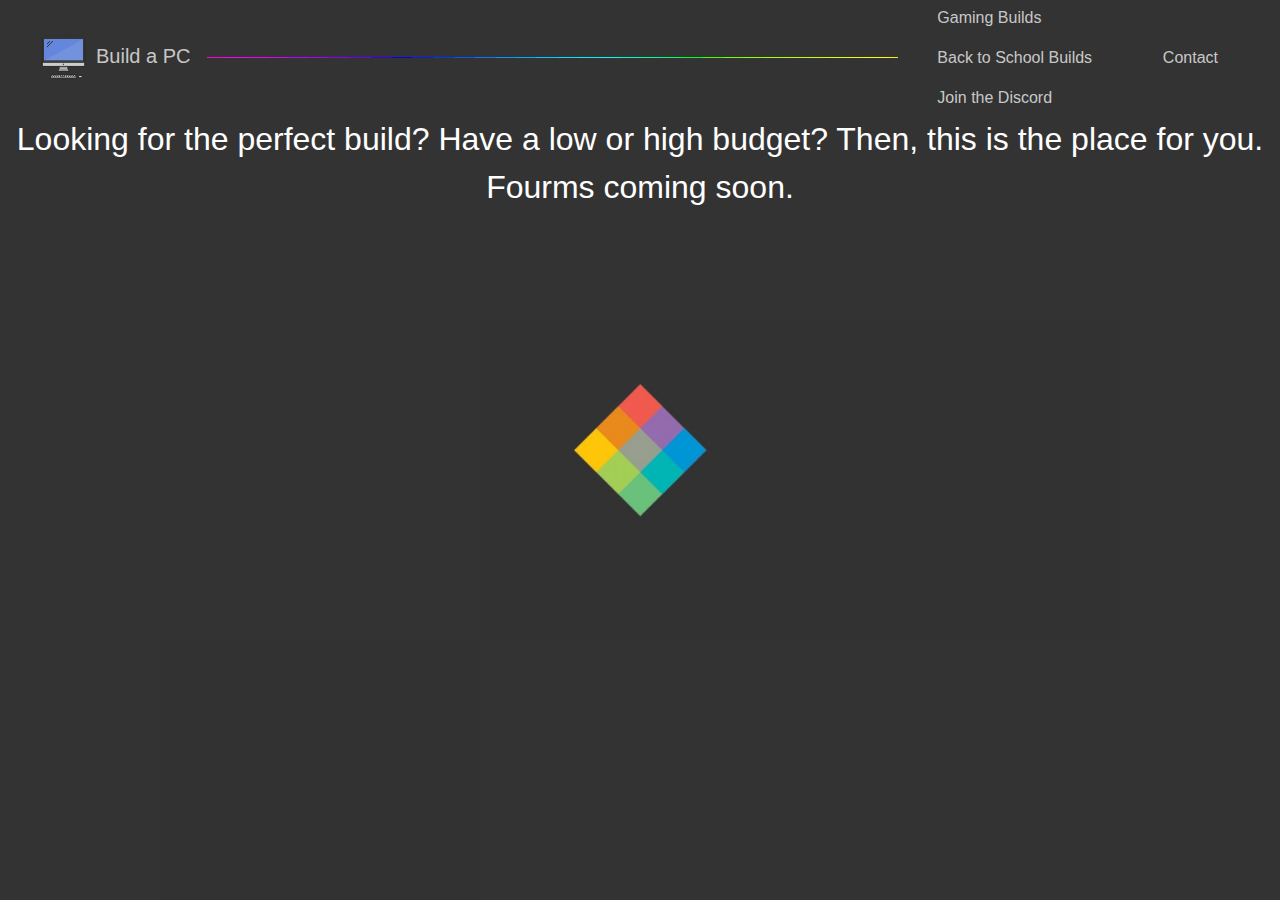
<file: index.html>
<!DOCTYPE html>
<html class="text-left" style="background-image: url(&quot;/assets/img/favicon.png?h=c78933885deea317d0e8a9b85b3340c5&quot;);">

<head>
    <meta charset="utf-8">
    <meta name="viewport" content="width=device-width, initial-scale=1.0, shrink-to-fit=no">
    <title>Build a PC</title>
    <link rel="stylesheet" href="https://cdnjs.cloudflare.com/ajax/libs/twitter-bootstrap/4.4.1/css/bootstrap.min.css">
    <link rel="stylesheet" href="https://cdnjs.cloudflare.com/ajax/libs/animate.css/3.5.2/animate.min.css">
    <link rel="stylesheet" href="/assets/css/styles.min.css?h=3e46f8ad7e359978db8a1f9f00a41cf7">
</head>

<body>
    <section id="main">
        <nav class="navbar navbar-light navbar-expand-md" id="bottem-text" style="height: 115px;">
            <div class="container-fluid"><button data-toggle="collapse" class="navbar-toggler" data-target="#navcol-1" style="color: rgba(255,255,255,0.74);"><span class="sr-only">Toggle navigation</span><span class="navbar-toggler-icon" style="color: rgba(255,255,255,0.74);"></span></button>
                <a
                    class="navbar-brand" id="navbar-maintitle" href="/index.html" style="color: rgba(255,255,255,0.74);"><img style="background-image: url(&quot;/assets/img/favicon.png?h=c78933885deea317d0e8a9b85b3340c5&quot;);background-size: 100%;width: 65px;height: 65px;filter: hue-rotate(0deg);" src="/assets/img/favicon.png?h=c78933885deea317d0e8a9b85b3340c5">Build a PC</a>
                    <div class="collapse navbar-collapse text-center" id="navcol-1">
                        <ul class="nav navbar-nav">
                            <li class="nav-item" role="presentation"></li>
                            <li class="nav-item" role="presentation"></li>
                            <li class="nav-item" role="presentation"></li>
                        </ul>
                    </div><img src="/assets/img/divider%20gif.gif?h=6f55cdf667d0cfb5a3423881f14f410d" style="width: 1100px;">
                    <nav class="navbar navbar-light navbar-expand-md">
                        <div class="container-fluid"><button data-toggle="collapse" class="navbar-toggler" data-target="#navcol-1" style="color: rgba(255,255,255,0.74);"><span class="sr-only">Toggle navigation</span><span class="navbar-toggler-icon" style="color: rgba(255,255,255,0.74);"></span></button>
                            <div
                                class="collapse navbar-collapse text-center" id="navcol-1">
                                <ul class="nav navbar-nav">
                                    <li class="nav-item" role="presentation"><a class="nav-link active text-center" data-bs-hover-animate="pulse" href="/gaming.html" style="color: rgba(255,255,255,0.74);">Gaming Builds</a></li>
                                    <li class="nav-item" role="presentation"><a class="nav-link" data-bs-hover-animate="pulse" href="/backtoschool.html" style="color: rgba(255,255,255,0.74);">Back to School Builds</a></li>
                                    <li class="nav-item" role="presentation"><a class="nav-link" data-bs-hover-animate="pulse" href="#" style="color: rgba(255,255,255,0.74);margin: 0px;">Join the Discord</a></li>
                                </ul><a data-bs-hover-animate="pulse" href="#" style="color: rgba(255,255,255,0.74);">Contact</a></div>
                        <div></div>
            </div>
            </nav>
            </div>
        </nav>
        <p class="lead text-center d-xl-flex justify-content-xl-center align-items-xl-center" style="color: rgb(255,255,255);font-size: 32px;">Looking for the perfect build? Have a low or high budget? Then, this is the place for you. Fourms coming soon.</p>
    </section>
    <script src="https://cdnjs.cloudflare.com/ajax/libs/jquery/3.4.1/jquery.min.js"></script>
    <script src="https://cdnjs.cloudflare.com/ajax/libs/twitter-bootstrap/4.4.1/js/bootstrap.bundle.min.js"></script>
    <script src="/assets/js/script.min.js?h=82d712d5e0811380f26d2753ca68c860"></script>
</body>

</html>
</file>
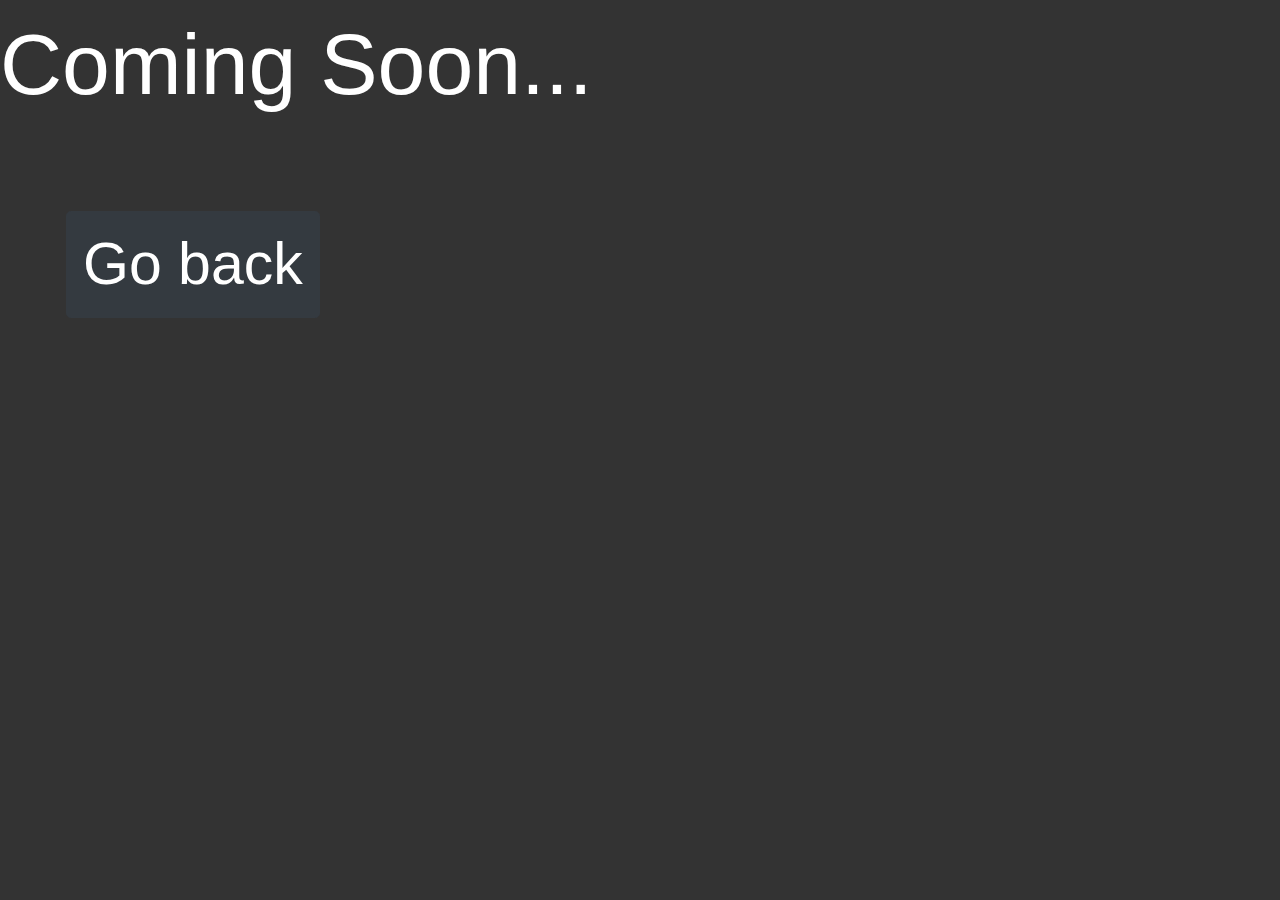
<file: backtoschool.html>
<!DOCTYPE html>
<html style="color: rgb(255,255,255);">

<head>
    <meta charset="utf-8">
    <meta name="viewport" content="width=device-width, initial-scale=1.0, shrink-to-fit=no">
    <title>Build a PC</title>
    <link rel="stylesheet" href="https://cdnjs.cloudflare.com/ajax/libs/twitter-bootstrap/4.4.1/css/bootstrap.min.css">
    <link rel="stylesheet" href="https://cdnjs.cloudflare.com/ajax/libs/animate.css/3.5.2/animate.min.css">
    <link rel="stylesheet" href="/assets/css/styles.min.css?h=3e46f8ad7e359978db8a1f9f00a41cf7">
</head>

<body>
    <p style="color: rgb(255,255,255);background-size: auto;font-size: 86px;">Coming Soon...</p><button href="http://lowpricedgaming.us.to/index.html" class="btn btn-dark btn-lg" type="button" style="margin: 66px;font-size: 59px;">Go back</button>
    <script src="https://cdnjs.cloudflare.com/ajax/libs/jquery/3.4.1/jquery.min.js"></script>
    <script src="https://cdnjs.cloudflare.com/ajax/libs/twitter-bootstrap/4.4.1/js/bootstrap.bundle.min.js"></script>
    <script src="/assets/js/script.min.js?h=82d712d5e0811380f26d2753ca68c860"></script>
</body>

</html>
</file>
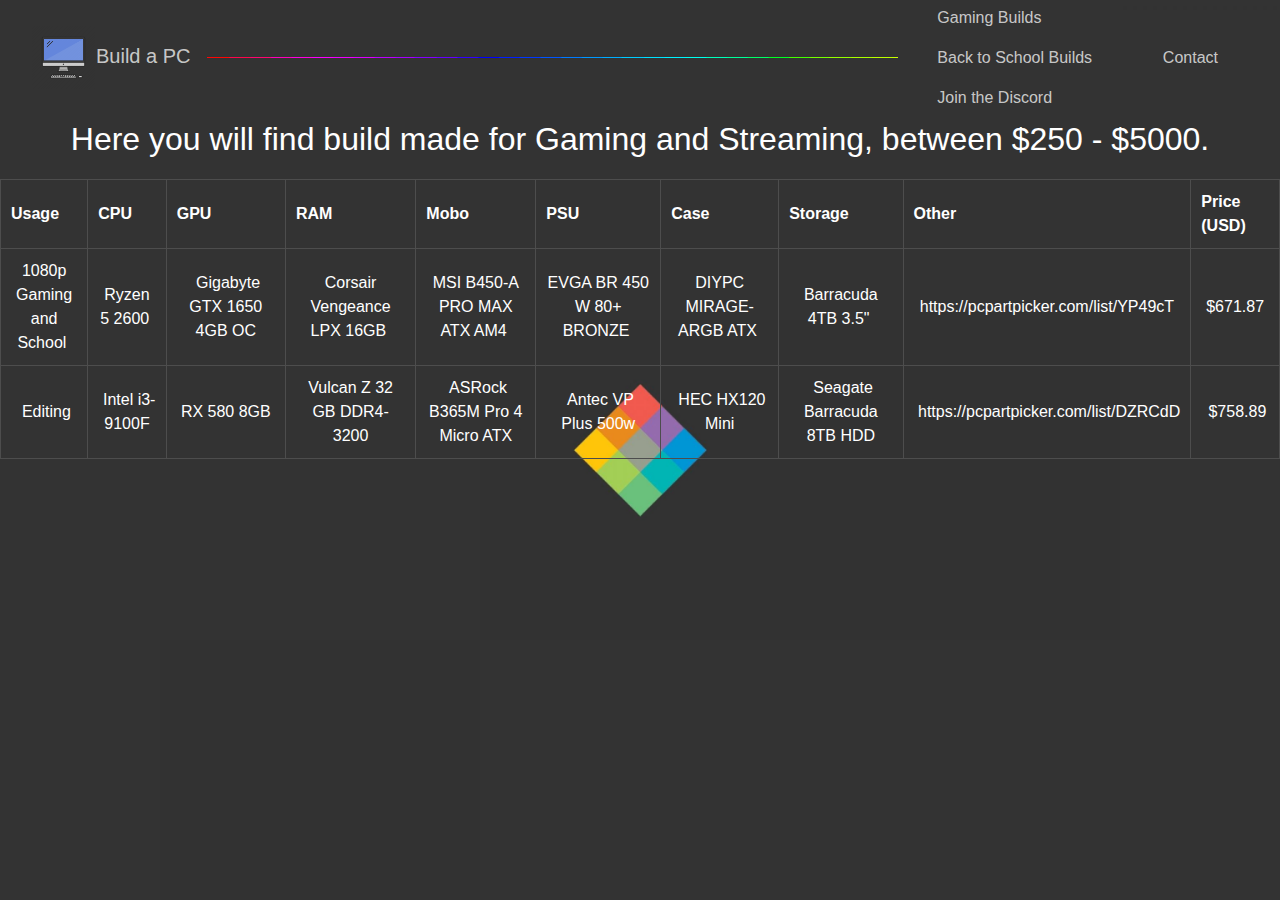
<file: gaming.html>
<!DOCTYPE html>
<html class="text-left" style="background-image: url(&quot;/assets/img/favicon.png?h=c78933885deea317d0e8a9b85b3340c5&quot;);">

<head>
    <meta charset="utf-8">
    <meta name="viewport" content="width=device-width, initial-scale=1.0, shrink-to-fit=no">
    <title>Build a PC</title>
    <link rel="stylesheet" href="https://cdnjs.cloudflare.com/ajax/libs/twitter-bootstrap/4.4.1/css/bootstrap.min.css">
    <link rel="stylesheet" href="https://cdnjs.cloudflare.com/ajax/libs/animate.css/3.5.2/animate.min.css">
    <link rel="stylesheet" href="/assets/css/styles.min.css?h=3e46f8ad7e359978db8a1f9f00a41cf7">
</head>

<body>
    <section id="main">
        <nav class="navbar navbar-light navbar-expand-md" style="height: 115px;">
            <div class="container-fluid"><button data-toggle="collapse" class="navbar-toggler" data-target="#navcol-1" style="color: rgba(255,255,255,0.74);"><span class="sr-only">Toggle navigation</span><span class="navbar-toggler-icon" style="color: rgba(255,255,255,0.74);"></span></button>
                <a
                    class="navbar-brand" id="navbar-maintitle" href="/index.html" style="color: rgba(255,255,255,0.74);"><img style="background-image: url(&quot;/assets/img/favicon.png?h=c78933885deea317d0e8a9b85b3340c5&quot;);background-size: 100%;width: 65px;height: 65px;filter: hue-rotate(0deg);" src="/assets/img/favicon.png?h=c78933885deea317d0e8a9b85b3340c5">Build a PC</a>
                    <div class="collapse navbar-collapse text-center" id="navcol-1">
                        <ul class="nav navbar-nav">
                            <li class="nav-item" role="presentation"></li>
                            <li class="nav-item" role="presentation"></li>
                            <li class="nav-item" role="presentation"></li>
                        </ul>
                    </div><img src="/assets/img/divider%20gif.gif?h=6f55cdf667d0cfb5a3423881f14f410d" style="width: 1100px;">
                    <nav class="navbar navbar-light navbar-expand-md">
                        <div class="container-fluid"><button data-toggle="collapse" class="navbar-toggler" data-target="#navcol-1" style="color: rgba(255,255,255,0.74);"><span class="sr-only">Toggle navigation</span><span class="navbar-toggler-icon" style="color: rgba(255,255,255,0.74);"></span></button>
                            <div
                                class="collapse navbar-collapse text-center" id="navcol-1">
                                <ul class="nav navbar-nav">
                                    <li class="nav-item" role="presentation"><a class="nav-link active text-center" data-bs-hover-animate="pulse" href="/gaming.html" style="color: rgba(255,255,255,0.74);">Gaming Builds</a></li>
                                    <li class="nav-item" role="presentation"><a class="nav-link" data-bs-hover-animate="pulse" href="/backtoschool.html" style="color: rgba(255,255,255,0.74);">Back to School Builds</a></li>
                                    <li class="nav-item" role="presentation"><a class="nav-link" data-bs-hover-animate="pulse" href="#" style="color: rgba(255,255,255,0.74);margin: 0px;">Join the Discord</a></li>
                                </ul><a data-bs-hover-animate="pulse" href="#" style="color: rgba(255,255,255,0.74);">Contact</a></div>
            </div>
            </nav>
            </div>
        </nav>
        <p class="lead text-center d-xl-flex justify-content-xl-center align-items-xl-center" style="color: rgb(255,255,255);font-size: 32px;">Here you will find build made for Gaming and Streaming, between $250 - $5000.</p><style>
	.demo {
		width:100%;
		border:1px ridge ##4d4d4d;
		border-collapse:collapse;
		border-spacing:0px;
		padding:10px;
	}
	.demo th {
		border:1px ridge #4d4d4d;
		padding:10px;
		color: white;
		background:##4d4d4d;
	}
	.demo td {
		border:1px ridge #4d4d4d;
		text-align:center;
		color: white;
		padding:10px;
	}
</style>
<table class="demo">
	    <th>Usage</th>
		<th>CPU</th>
		<th>GPU</th>
		<th>RAM</th>
		<th>Mobo</th>
		<th>PSU</th>
		<th>Case</th>
		<th>Storage</th>
		<th>Other</th>
		<th>Price (USD)</th>
	</tr>
	</thead>
	<tbody>
	<tr>
		<td>1080p Gaming<br>and<br>School&nbsp;</td>
		<td>Ryzen 5 2600&nbsp;</td>
		<td>&nbsp;Gigabyte GTX 1650 4GB OC</td>
		<td>Corsair Vengeance LPX 16GB&nbsp;</td>
		<td>MSI B450-A PRO MAX ATX AM4&nbsp;</td>
		<td>EVGA BR 450 W 80+ BRONZE&nbsp;</td>
		<td>DIYPC MIRAGE-ARGB ATX&nbsp;</td>
		<td>Barracuda 4TB 3.5"&nbsp;</td>
		<td>https://pcpartpicker.com/list/YP49cT</td>
		<td>$671.87</td>
	</tr>
	<tr>
        <td>&nbsp;Editing</td>
		<td>&nbsp;Intel i3-9100F</td>
		<td>RX 580 8GB</td>
		<td>Vulcan Z 32 GB DDR4-3200</td>
		<td>&nbsp;ASRock B365M Pro 4 Micro ATX</td>
		<td>&nbsp;Antec VP Plus 500w</td>
		<td>&nbsp;HEC HX120 Mini</td>
		<td>&nbsp;Seagate Barracuda 8TB HDD</td>
		<td>&nbsp;https://pcpartpicker.com/list/DZRCdD</td>
		<td>&nbsp;$758.89</td>
	</tr>
	</tbody>
</table></section>
    <script src="https://cdnjs.cloudflare.com/ajax/libs/jquery/3.4.1/jquery.min.js"></script>
    <script src="https://cdnjs.cloudflare.com/ajax/libs/twitter-bootstrap/4.4.1/js/bootstrap.bundle.min.js"></script>
    <script src="/assets/js/script.min.js?h=82d712d5e0811380f26d2753ca68c860"></script>
</body>

</html>
</file>
<file: assets/css/styles.min.css>
body{background-color:#333}#main{width:100%;height:100vh;background-image:url(/assets/img/2017-04-06-image-2.jpg?h=21d2d8bb18837ccabfc5ccf89c710716);background-position:center;background-size:cover;background-repeat:no-repeat}#navbar-maintitle{border:none}img{opacity:1}
</file>
